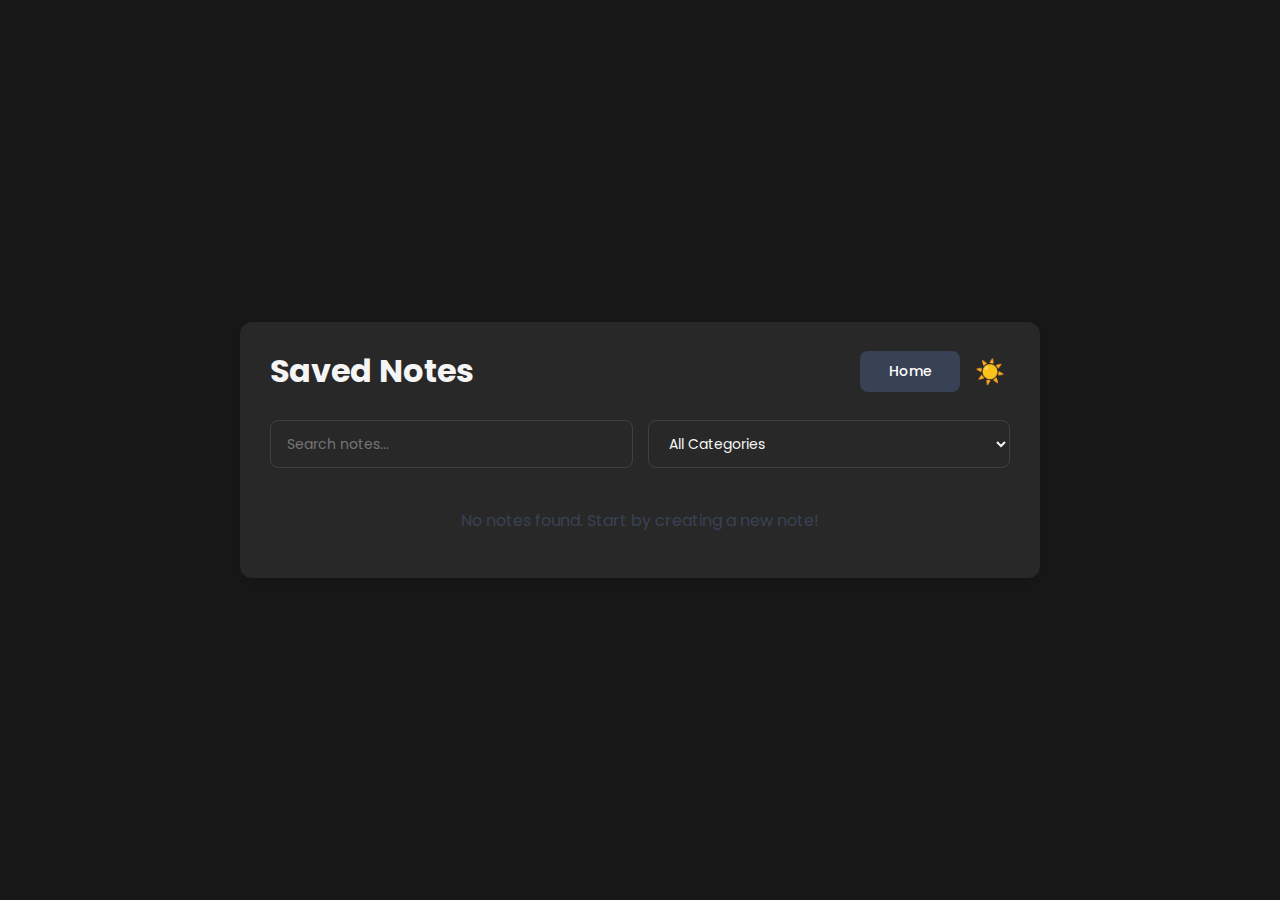
<file: notes.html>
<!DOCTYPE html>
<html lang="en">
<head>
    <meta charset="UTF-8">
    <meta name="viewport" content="width=device-width, initial-scale=1.0">
    <title>Saved Notes - SnippetSync</title>
    <link href="https://fonts.googleapis.com/css2?family=Poppins:wght@300;400;500;600&display=swap" rel="stylesheet">
    <link rel="stylesheet" href="styles.css">
</head>
<body>
    <div class="container">
        <div class="header">
            <h1>Saved Notes</h1>
            <div class="header-actions">
                <button id="homeBtn" class="fancy-btn secondary" title="Return to home">
                    Home
                </button>
                <button class="theme-toggle" id="themeToggle" title="Toggle theme">
                    🌙
                </button>
            </div>
        </div>

        <div class="search-bar">
            <input 
                type="text" 
                id="searchInput" 
                placeholder="Search notes..." 
                class="fancy-input"
            />
            <select id="filterCategory" class="fancy-select">
                <option value="">All Categories</option>
                <option value="code">Code</option>
                <option value="note">Note</option>
                <option value="todo">Todo</option>
                <option value="other">Other</option>
            </select>
        </div>


        <div id="notesList" class="notes-list">
            <!-- Notes will be dynamically inserted here -->
        </div>

        <div id="noteModal" class="modal">
            <div class="modal-content">
                <div class="modal-header">
                    <h2 id="modalTitle"></h2>
                    <button class="close-btn" id="closeModal">&times;</button>
                </div>
                <div class="modal-body">
                    <span id="modalCategory"></span>
                    <div id="modalContent"></div>
                    <div class="modal-footer">
                        <span class="note-date" id="modalDate"></span>
                    </div>
                </div>
            </div>
        </div>
    </div>

    <script src="script.js"></script>
</body>
</html>
</file>
<file: styles.css>
:root {
    --primary-color: #0984e3;
    --secondary-color: #b2bec3;
    --accent-color: #55efc4;
    --bg-color: #f0f4f8;
    --container-bg: #fff;
    --text-color: #2d3436;
    --border-color: #dfe6e9;
    --shadow-color: rgba(0, 0, 0, 0.1);
    --error-color: #ff6b6b;
    --success-color: #00b894;    
    --transition-speed: 0.3s;
}

.dark-mode {
    --primary-color: #77a18d;
    --secondary-color: #384254;
    --accent-color: #ff9900;
    --bg-color: #181818;
    --container-bg: #282828;
    --text-color: #f5f5f5;
    --border-color: #404040;
    --shadow-color: rgba(0, 0, 0, 0.2);
}

/* -- Base Styles -- */
* {
    margin: 0;
    padding: 0;
    box-sizing: border-box;
    font-family: 'Poppins', sans-serif;
}

body {
    background-color: var(--bg-color);
    color: var(--text-color);
    min-height: 100vh;
    display: flex;
    justify-content: center;
    align-items: center;
    padding: 20px;
    transition: background-color var(--transition-speed) ease;
}

/* -- Container Styles -- */
.container {
    background-color: var(--container-bg);
    padding: 25px 30px;
    border-radius: 12px;
    width: 90%;
    max-width: 800px;
    box-shadow: 0 4px 20px var(--shadow-color);
    transition: background-color var(--transition-speed) ease;
}

/* -- Header Styles -- */
.header {
    display: flex;
    justify-content: space-between;
    align-items: center;
    margin-bottom: 25px;
}

.header-actions {
    display: flex;
    gap: 10px;
    align-items: center;
}

/* -- Form Input Styles -- */
.input-group {
    margin-bottom: 15px;
}

.fancy-input,
.fancy-textarea,
.fancy-select {
    width: 100%;
    padding: 12px 16px;
    border-radius: 8px;
    border: 1px solid var(--border-color);
    background-color: var(--container-bg);
    color: var(--text-color);
    font-size: 14px;
    transition: all var(--transition-speed) ease;
}

.fancy-input:focus,
.fancy-textarea:focus,
.fancy-select:focus {
    border-color: var(--primary-color);
    outline: none;
    box-shadow: 0 0 0 2px rgba(9, 132, 227, 0.1);
}

.dark-mode select option {
    background-color: var(--container-bg);
    color: var(--text-color);
}

.fancy-textarea {
    resize: vertical;
    min-height: 180px;
    margin-bottom: 15px;
    line-height: 1.6;
}

/* -- Button Styles -- */
.buttons {
    display: flex;
    gap: 10px;
    margin: 15px 0;
    flex-wrap: wrap;
}

.fancy-btn {
    padding: 10px 20px;
    border: none;
    border-radius: 8px;
    font-size: 14px;
    font-weight: 500;
    cursor: pointer;
    transition: all var(--transition-speed) ease;
    min-width: 100px;
}

.fancy-btn:hover {
    transform: translateY(-2px);
    box-shadow: 0 2px 5px var(--shadow-color);
}

.fancy-btn.primary {
    background-color: var(--primary-color);
    color: white;
}

.fancy-btn.secondary {
    background-color: var(--secondary-color);
    color: white;
}

.fancy-btn.tertiary {
    background-color: var(--accent-color);
    color: white;
}

/* -- Theme Toggle Button -- */
.theme-toggle {
    background: none;
    border: none;
    cursor: pointer;
    font-size: 24px;
    padding: 5px;
    border-radius: 5px;
    transition: background-color var(--transition-speed) ease;
}

.theme-toggle:hover {
    background-color: var(--border-color);
}

/* -- Search and Filter Bar -- */
.search-bar {
    display: flex;
    gap: 15px;
    margin: 0 0 20px 0;
    flex-wrap: wrap;
}

.search-bar .fancy-input,
.search-bar .fancy-select {
    flex: 1;
    min-width: 200px;
}

/* -- Notes List Styles -- */
.notes-list {
    max-height: 600px;
    overflow-y: auto;
    padding: 5px;
    margin: -5px;
}

.no-results,
.no-notes {
    text-align: center;
    padding: 20px;
    color: var(--secondary-color);
}

/* -- Note Item Styles -- */
.saved-item {
    padding: 20px;
    background-color: var(--bg-color);
    border: 1px solid var(--border-color);
    border-radius: 12px;
    margin-bottom: 15px;
    position: relative;
    transition: all var(--transition-speed) ease;
    cursor: pointer;
}

.saved-item:hover {
    transform: translateX(5px);
    box-shadow: 0 2px 8px var(--shadow-color);
}

.saved-item h3 {
    font-size: 18px;
    margin-bottom: 8px;
    color: var(--text-color);
    padding-right: 80px;
}

/* -- Category Tags -- */
.note-category {
    display: inline-block;
    padding: 4px 12px;
    border-radius: 15px;
    font-size: 12px;
    margin: 8px 0;
    text-transform: capitalize;
}

.note-category[data-category="code"] {
    background-color: #3498db;
    color: white;
}

.note-category[data-category="note"] {
    background-color: #2ecc71;
    color: white;
}

.note-category[data-category="todo"] {
    background-color: #e74c3c;
    color: white;
}

.note-category[data-category="other"] {
    background-color: #9b59b6;
    color: white;
}

/* -- Note Preview and Date -- */
.note-preview {
    color: var(--text-color);
    opacity: 0.9;
    margin: 12px 0;
    font-size: 14px;
    line-height: 1.6;
    display: -webkit-box;
    -webkit-line-clamp: 2;
    -webkit-box-orient: vertical;
    overflow: hidden;
}

.note-date {
    font-size: 12px;
    color: var(--secondary-color);
    margin-top: 8px;
}

/* -- Delete Button -- */
.delete-btn {
    position: absolute;
    top: 20px;
    right: 20px;
    background-color: var(--error-color);
    color: white;
    border: none;
    padding: 6px 12px;
    border-radius: 6px;
    font-size: 13px;
    cursor: pointer;
    transition: all var(--transition-speed) ease;
    opacity: 0;
}

.saved-item:hover .delete-btn {
    opacity: 1;
}

.delete-btn:hover {
    background-color: #ff5252;
    transform: scale(1.05);
}

/* -- Modal Styles -- */
.modal {
    display: none;
    position: fixed;
    top: 0;
    left: 0;
    width: 100%;
    height: 100%;
    background-color: rgba(0, 0, 0, 0.6);
    backdrop-filter: blur(4px);
    justify-content: center;
    align-items: center;
    z-index: 1000;
}

.modal-content {
    background-color: var(--container-bg);
    border-radius: 16px;
    width: 90%;
    max-width: 800px;
    max-height: 85vh;
    position: relative;
    box-shadow: 0 10px 30px var(--shadow-color);
    animation: modalSlideIn var(--transition-speed) ease-out;
    display: flex;
    flex-direction: column;
}

.modal-header {
    padding: 20px 30px;
    border-bottom: 1px solid var(--border-color);
    display: flex;
    align-items: center;
    justify-content: space-between;
    background-color: var(--bg-color);
    border-radius: 16px 16px 0 0;
}

.modal-header h2 {
    margin: 0;
    font-size: 1.5rem;
    color: var(--text-color);
    font-weight: 600;
}

.modal-body {
    padding: 25px;
    overflow-y: auto;
    flex: 1;
}

.content-wrapper {
    font-size: 15px;
    line-height: 1.8;
    white-space: pre-wrap;
    word-wrap: break-word;
    padding: 10px 0;
    color: var(--text-color);
}

.modal-footer {
    padding: 15px 30px;
    border-top: 1px solid var(--border-color);
    display: flex;
    justify-content: space-between;
    align-items: center;
    background-color: var(--bg-color);
    border-radius: 0 0 16px 16px;
}

.close-btn {
    background: none;
    border: none;
    color: var(--text-color);
    font-size: 24px;
    cursor: pointer;
    padding: 5px;
    display: flex;
    align-items: center;
    justify-content: center;
    transition: transform 0.3s ease;
}

.close-btn:hover {
    transform: rotate(90deg);
}

/* -- Alert and Dialog Styles -- */
.custom-alert {
    position: fixed;
    top: 20px;
    right: 20px;
    padding: 15px 25px;
    background-color: var(--container-bg);
    border-left: 4px solid var(--primary-color);
    border-radius: 4px;
    box-shadow: 0 4px 12px var(--shadow-color);
    z-index: 9999;
    animation: slideIn var(--transition-speed) ease forwards;
}

.confirm-dialog {
    position: fixed;
    top: 0;
    left: 0;
    width: 100%;
    height: 100%;
    background-color: rgba(0, 0, 0, 0.5);
    display: flex;
    justify-content: center;
    align-items: center;
    z-index: 1000;
}

.confirm-content {
    background-color: var(--container-bg);
    padding: 20px;
    border-radius: 8px;
    box-shadow: 0 2px 10px var(--shadow-color);
    text-align: center;
}

.confirm-buttons {
    margin-top: 20px;
    display: flex;
    justify-content: center;
    gap: 10px;
}

.confirm-btn {
    padding: 8px 20px;
    border: none;
    border-radius: 4px;
    cursor: pointer;
    transition: all 0.3s ease;
}

.confirm-btn.yes {
    background-color: var(--error-color);
    color: white;
}

.confirm-btn.no {
    background-color: var(--secondary-color);
    color: white;
}

/* -- Animations -- */
@keyframes slideIn {
    from { transform: translateX(100%); opacity: 0; }
    to { transform: translateX(0); opacity: 1; }
}

@keyframes modalSlideIn {
    from { transform: translateY(20px); opacity: 0; }
    to { transform: translateY(0); opacity: 1; }
}

/* -- Scrollbar Styles -- */
::-webkit-scrollbar {
    width: 8px;
}

::-webkit-scrollbar-track {
    border-radius: 10px;
}

::-webkit-scrollbar-thumb {
    background: var(--secondary-color);
    border-radius: 10px;
}

::-webkit-scrollbar-thumb:hover {
    background: var(--primary-color);
}

/* -- Media Queries -- */
@media screen and (min-width: 1920px) {
    .container {
        max-width: 1400px;
        padding: 40px;
    }

    .header h1 {
        font-size: 3rem;
    }

    .fancy-btn {
        padding: 15px 30px;
        font-size: 18px;
    }
}

@media screen and (max-width: 1024px) {
    .container {
        width: 95%;
        padding: 20px;
    }

    .header {
        margin-bottom: 20px;
    }
}

@media screen and (max-width: 768px) {
    .header {
        flex-direction: column;
        gap: 15px;
        text-align: center;
    }

    .header-actions {
        width: 100%;
        justify-content: center;
    }

    .search-bar {
        flex-direction: column;
    }

    .search-bar .fancy-input,
    .search-bar .fancy-select {
        min-width: 100%;
    }
}

@media screen and (max-width: 480px) {
    body {
        padding: 10px;
    }

    .container {
        padding: 15px;
    }

    .header h1 {
        font-size: 1.5rem;
    }

    .buttons {
        flex-direction: column;
    }

    .fancy-btn {
        width: 100%;
    }

    .modal-content {
        width: 95%;
    }

    .saved-item {
        padding: 15px;
    }

    .delete-btn {
        opacity: 1;
    }
}
</file>
